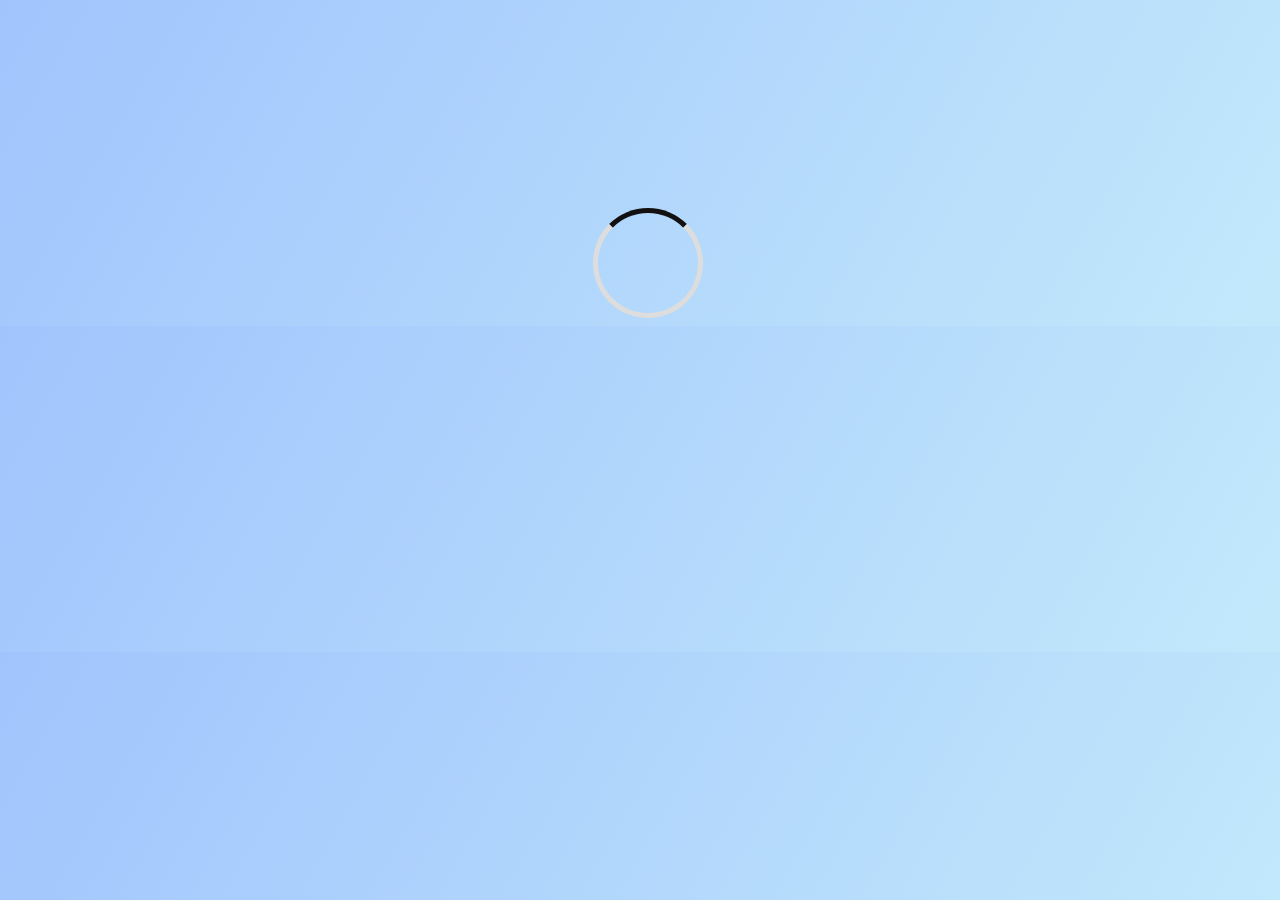
<file: payment.html>
<!DOCTYPE html>
<html lang="en">

<head>
    <meta charset="UTF-8">
    <meta name="viewport" content="width=device-width, initial-scale=1.0">
    <title>Loading Page...</title>
    <style>
        /* CSS for loader */

        body {
            width: 100%;
            height: 100%;
            display: flex;
            justify-content: center;
            padding-top: 200px;
            background-image: linear-gradient(120deg, #a1c4fd 0%, #c2e9fb 100%);
        }

        .loader {
            width: 100px;
            height: 100px;
            border-radius: 60px;
            border: 5px solid #ddd;
            border-top-color: #121010;
            animation: rotate 1s infinite;
        }

        @keyframes rotate {
            100% {
                rotate: 360deg;
            }
        }
        .message-box {
            display: none;
            position: fixed;
            top: 50%;
            left: 50%;
            transform: translate(-50%, -50%);
            padding: 50px;
            background-color: #fff;
            border: 1px solid #ccc;
            border-radius: 10px;
            box-shadow: 0 0 20px rgba(0, 0, 0, 0.2);
            z-index: 10000;
            animation: bounceIn 1s ease;
        }
        .message-box h2 {
            margin-top: 0;
            color: #333;
        }
    </style>
</head>

<body>
    <div class="loader"></div>
    <div class="message-box">
        <h2>Hurray! Order placed successfully!</h2>
    </div>

    <script>
        window.addEventListener('load', function () {
            setTimeout(function () {
                document.querySelector('.loader').style.display = 'none';
                document.querySelector('.message-box').style.display = 'block';
                setTimeout(function () {
                    window.location.href = 'index.html';
                }, 2000);
            }, 2000);
            localStorage.clear()
        });
    </script>

</body>

</html>
</file>
